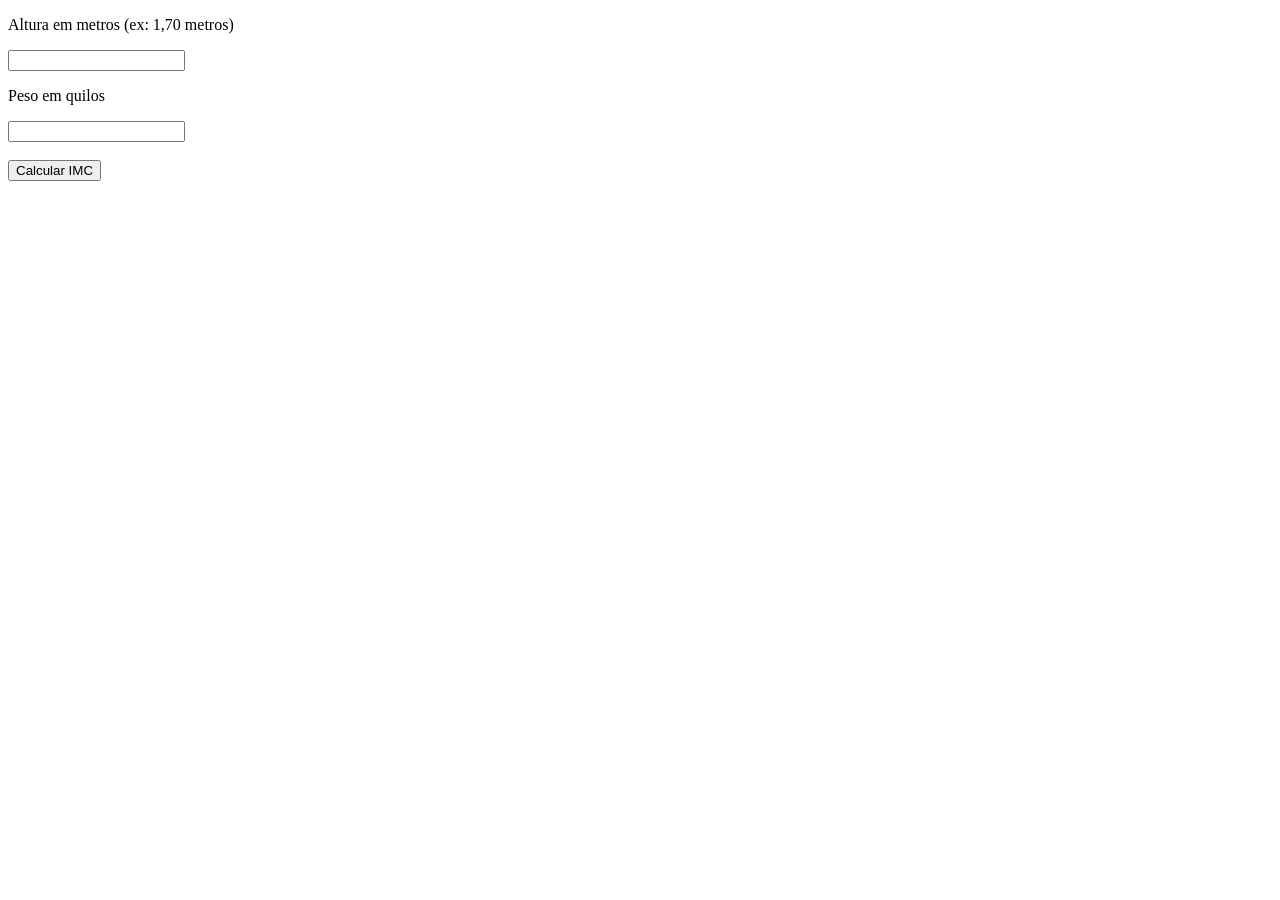
<file: jQuery/projeto 1(IMC)/index.html>
<!DOCTYPE html>
<html lang="en">
	<head>
		<meta charset="UTF-8">
		<title>Projeto 1 jQuery</title> 
		<link rel="stylesheet" type="text/css" href="style.css">
	</head>
	<body>
		<p>Altura em metros (ex: 1,70 metros)</p>
		<input /><br/>
		<p>Peso em quilos</p>
		<input /> <br/><br/>
		<button>Calcular IMC</button>
		<p id = "resultado"></p>

		<script type="text/javascript" src="jquery-3.4.1.min.js"></script>
		<script type="text/javascript" src="script.js"></script>
	</body>
</html>
</file>
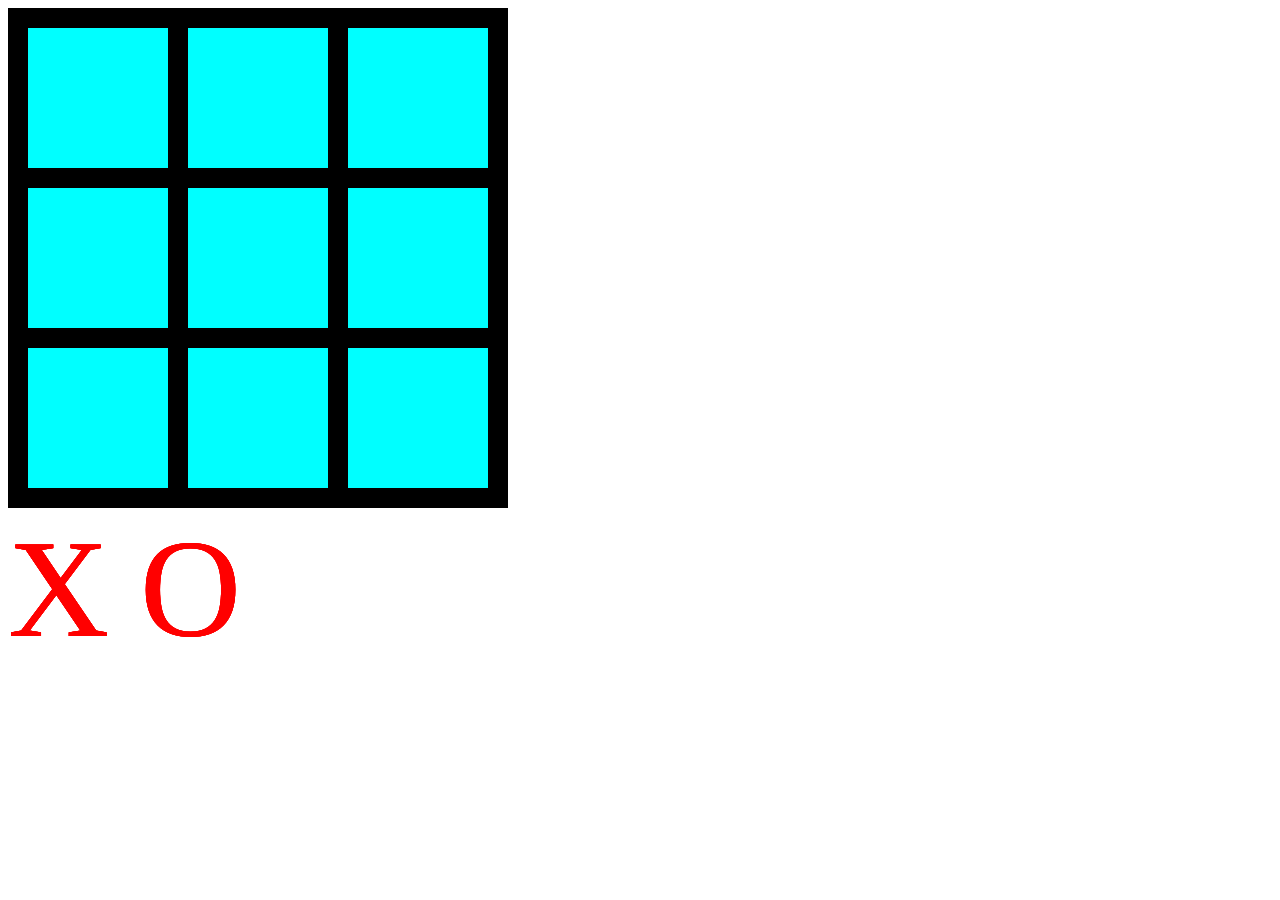
<file: jQuery/projeto 10(jogo da velha)/index.html>
<!DOCTYPE html>
<html lang="en">
	<head>
		<meta charset="UTF-8">
		<title>Document</title> 
		<link rel="stylesheet" type="text/css" href="style.css">
	</head>
	<body>

		<div class="tabuleiro">
			<div class="casa"></div>
			<div class="casa"></div>
			<div class="casa"></div>
			<div class="casa"></div>
			<div class="casa"></div>
			<div class="casa"></div>
			<div class="casa"></div>
			<div class="casa"></div>
			<div class="casa"></div>
		</div>
		<span style="position: fixed;top: 100px;left:600px;font-size:100px;text-align: center"></span>
		<div class="X">X</div>
		<div class="O">O</div>
		<div class="X">X</div>
		<div class="O">O</div>
		<div class="X">X</div>
		<div class="O">O</div>
		<div class="X">X</div>
		<div class="O">O</div>
		<div class="X">X</div>

		<script type="text/javascript" src="jquery-3.4.1.min.js"></script>
		<script type="text/javascript" src="script.js"></script>
	</body>
</html>
</file>
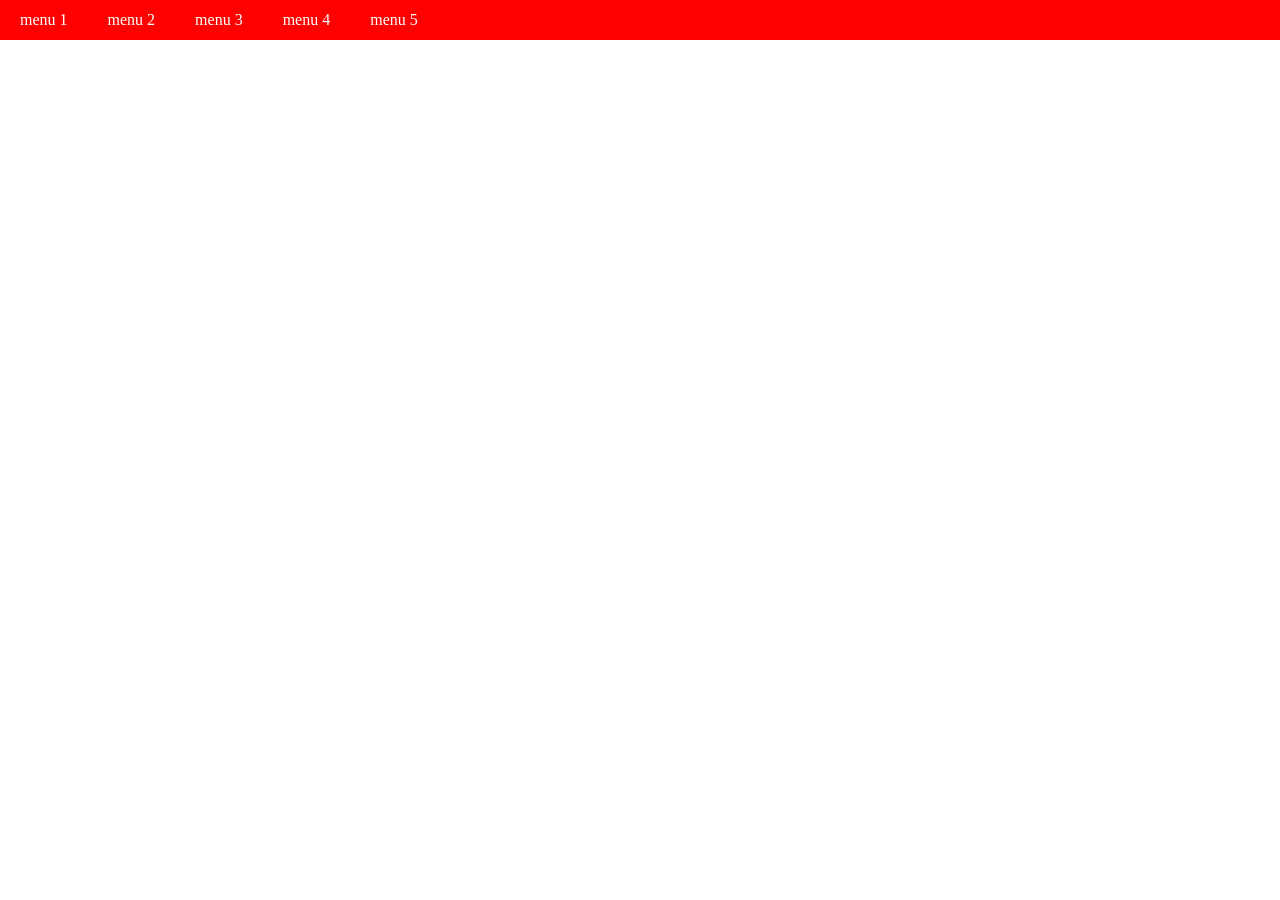
<file: jQuery/projeto 2(menu dropdown)/index.html>
<!DOCTYPE html>
<html lang="en">
	<head>
		<meta charset="UTF-8">
		<title>Projeto 2</title> 
		<link rel="stylesheet" type="text/css" href="style.css">
	</head>
	<body>
		<div class="menu">
			<ul>
				<li>
					<div class="menu1">menu 1</div>
					<div class="menu2">
						Opção 1<br/>
						Opção 2<br/>
						Opção 3
					</div>
				</li>
				<li>
					<div class="menu1">menu 2</div>
					<div class="menu2">
						Opção 1<br/>
						Opção 2<br/>
						Opção 3
					</div>
				</li>
				<li>menu 3</li>
				<li>
					<div class="menu1">menu 4</div>
					<div class="menu2">
						Opção 1<br/>
						Opção 2<br/>
						Opção 3
					</div>
				</li>
				<li>menu 5</li>
			</ul>
		</div>


		<script type="text/javascript" src="jquery-3.4.1.min.js"></script>
		<script type="text/javascript" src="script.js"></script>
	</body>
</html>
</file>
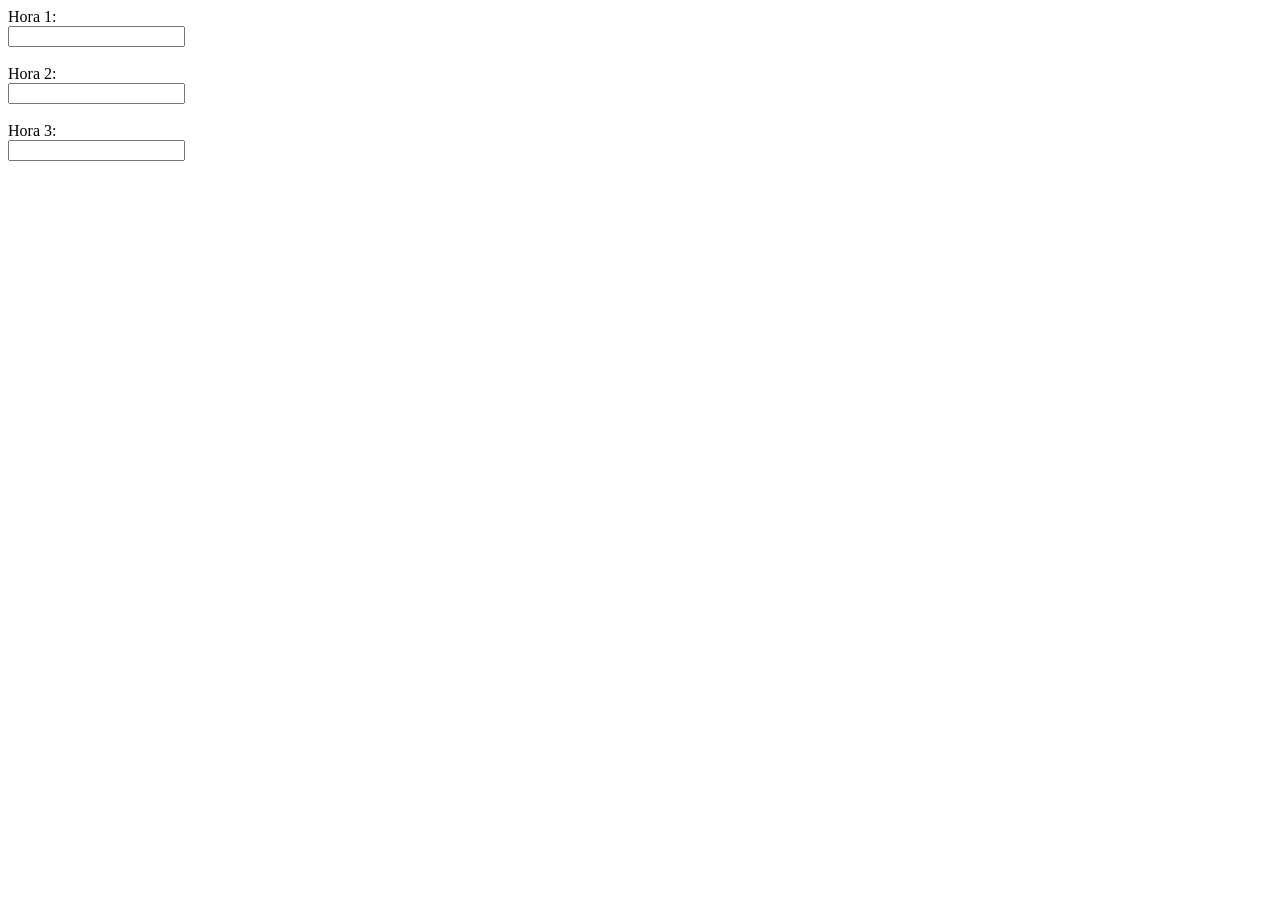
<file: jQuery/projeto 3(selecionar hora)/index.html>
<!DOCTYPE html>
<html lang="en">
	<head>
		<meta charset="UTF-8">
		<title>Projeto 3</title> 
		<link rel="stylesheet" type="text/css" href="style.css">
	</head>
	<body>
		Hora 1:<br/>
		<input type="text" name="hora1"/><br/><br/>

		Hora 2:<br/>
		<input type="text" name="hora2"/><br/><br/>
		Hora 3:<br/>
		<input type="text" name="hora3"/><br/><br/>

		<div class="horaescolha">
			<button>12:00</button>
			<button>14:00</button>
			<button>16:00</button>
			<button>18:00</button>
			<button>20:00</button>
			<button>22:00</button>
		</div>
		
		<script type="text/javascript" src="jquery-3.4.1.min.js"></script>
		<script type="text/javascript" src="script.js"></script>
	</body>
</html>
</file>
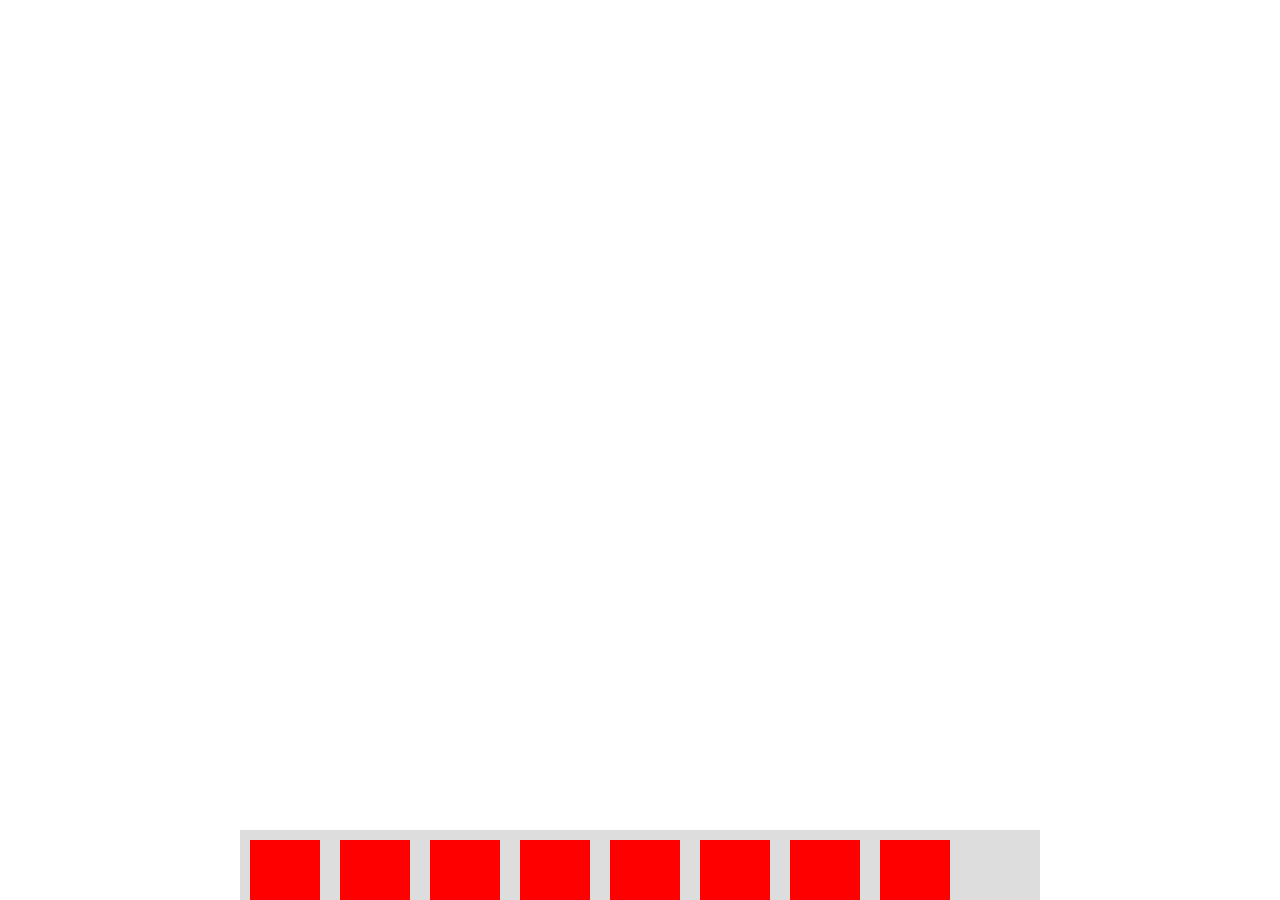
<file: jQuery/projeto 4(menu fisheye)/index.html>
<!DOCTYPE html>
<html lang="en">
	<head>
		<meta charset="UTF-8">
		<title>Projeto 4</title>
		<link rel="stylesheet" type="text/css" href="style.css">
	</head>
	<body>
		<div class="menu">
			<div class="icone"></div>
			<div class="icone"></div>
			<div class="icone"></div>
			<div class="icone"></div>
			<div class="icone"></div>
			<div class="icone"></div>
			<div class="icone"></div>
			<div class="icone"></div>
			<div class="icone"></div>
		</div>
		<script type="text/javascript" src="jquery-3.4.1.min.js"></script>
		<script type="text/javascript" src="script.js"></script>
	</body>
</html>
</file>
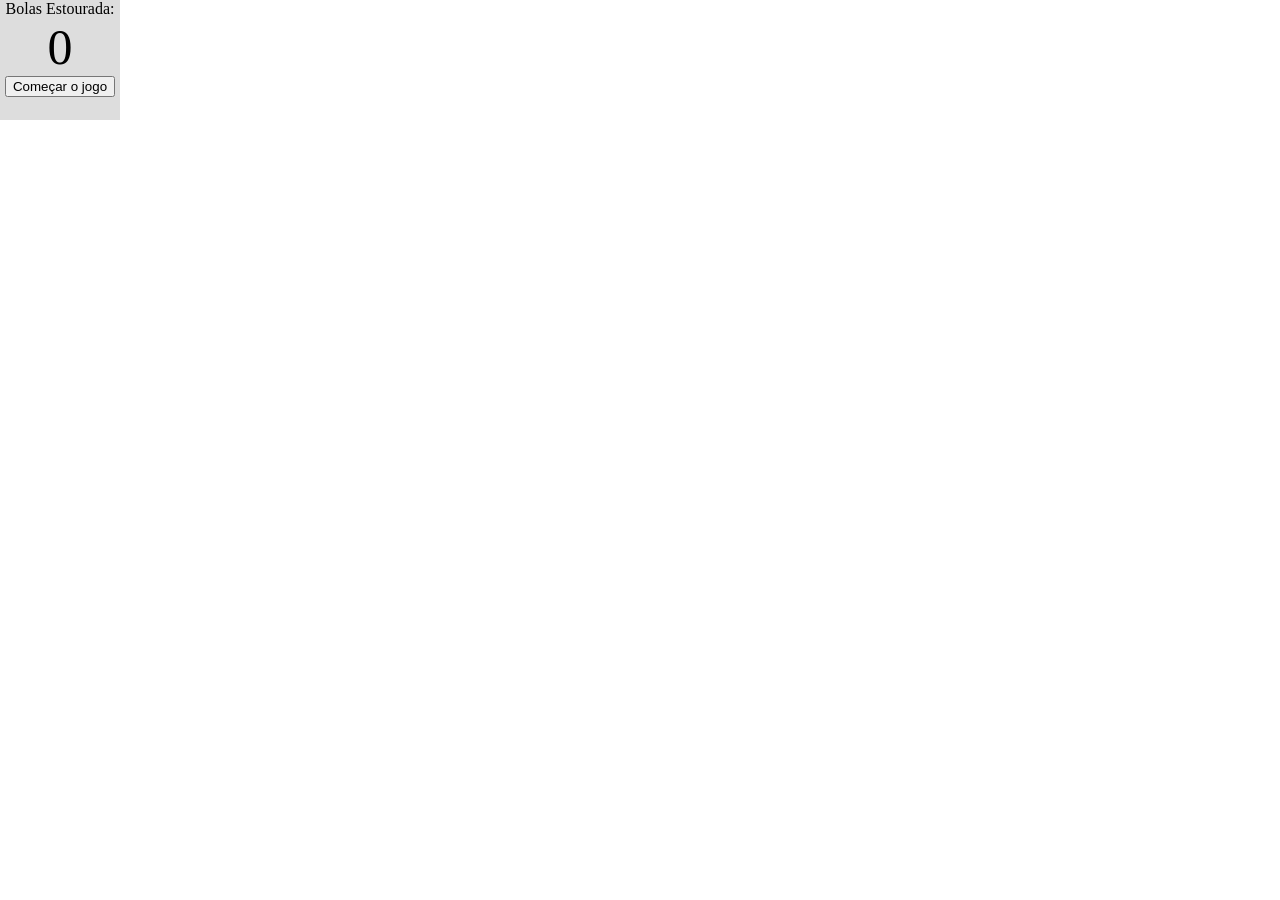
<file: jQuery/projeto 5(estoure bolhas)/index.html>
<!DOCTYPE html>
<html lang="en">
	<head>
		<meta charset="UTF-8">
		<title>Document</title> 
		<link rel="stylesheet" type="text/css" href="style.css">
	</head>
	<body>
		<div class="pontos">
			Bolas Estourada:
			<span id="placar">0</span>
			<button class="jogo">Começar o jogo</button>
		</div>
		


		<script type="text/javascript" src="jquery-3.4.1.min.js"></script>
		<script type="text/javascript" src="script.js"></script>
	</body>
</html>
</file>
<file: jQuery/projeto 1(IMC)/style.css>
.oi{
	height: 100px;
}
</file>
<file: jQuery/projeto 10(jogo da velha)/style.css>
.tabuleiro{
	height: 480px;
	width: 480px;
	background-color: black;
	padding: 10px;
}
.casa{
	float:left;
	height: 140px;
	width: 140px;
	margin:10px;
	background-color: aqua;
}
.X{
	height: 140px;
	width:140px;
	cursor: move;
	color:red;
	font-size: 140px;
	position: absolute;
}
.O{
	height: 140px;
	width:140px;
	left:140px;
	cursor: move;
	color:red;
	font-size: 140px;
	position: absolute;
}
</file>
<file: jQuery/projeto 2(menu dropdown)/style.css>
.menu{
	height: 40px;
	width:100%;
	background-color:red;
	color:white;
}

ul{
	list-style:none;
	margin:0;
	padding:0;
}

body{
	margin:0;
}
li{
	padding:0px 20px;
	line-height:40px;
	float:left;
	cursor:pointer;
}
.menu1{
	height:40px;
}

.menu2{
	background-color:red;
	display:none;
	height:120px;
	width:100px;
	position:absolute;
}
</file>
<file: jQuery/projeto 3(selecionar hora)/style.css>
.horaescolha{
	height: 64px;
	width:100px;
	background-color:gray;
	position:absolute;
	display:none;
}
</file>
<file: jQuery/projeto 4(menu fisheye)/style.css>
.menu{
	height: 70px;
	width: 800px;
	background-color: #DDD;
	position: fixed;
	bottom:0;
	left:50%;
	margin-left: -400px;
}

.icone{
	width:70px;
	height:70px;
	background-color: red;
	float:left;
	margin:10px;
	cursor:pointer;
}
</file>
<file: jQuery/projeto 5(estoure bolhas)/style.css>
.pontos{
	height: 120px;
	width: 120px;
	position: fixed;
	left: 0;
	top: 0;
	background-color:#ddd;
	text-align: center;
}
#placar{
	font-size: 50px;

}
.bola{
	width: 50px;
	height: 50px;
	border-radius: 25px;
	background-color: black;
	position: absolute;
}
</file>
